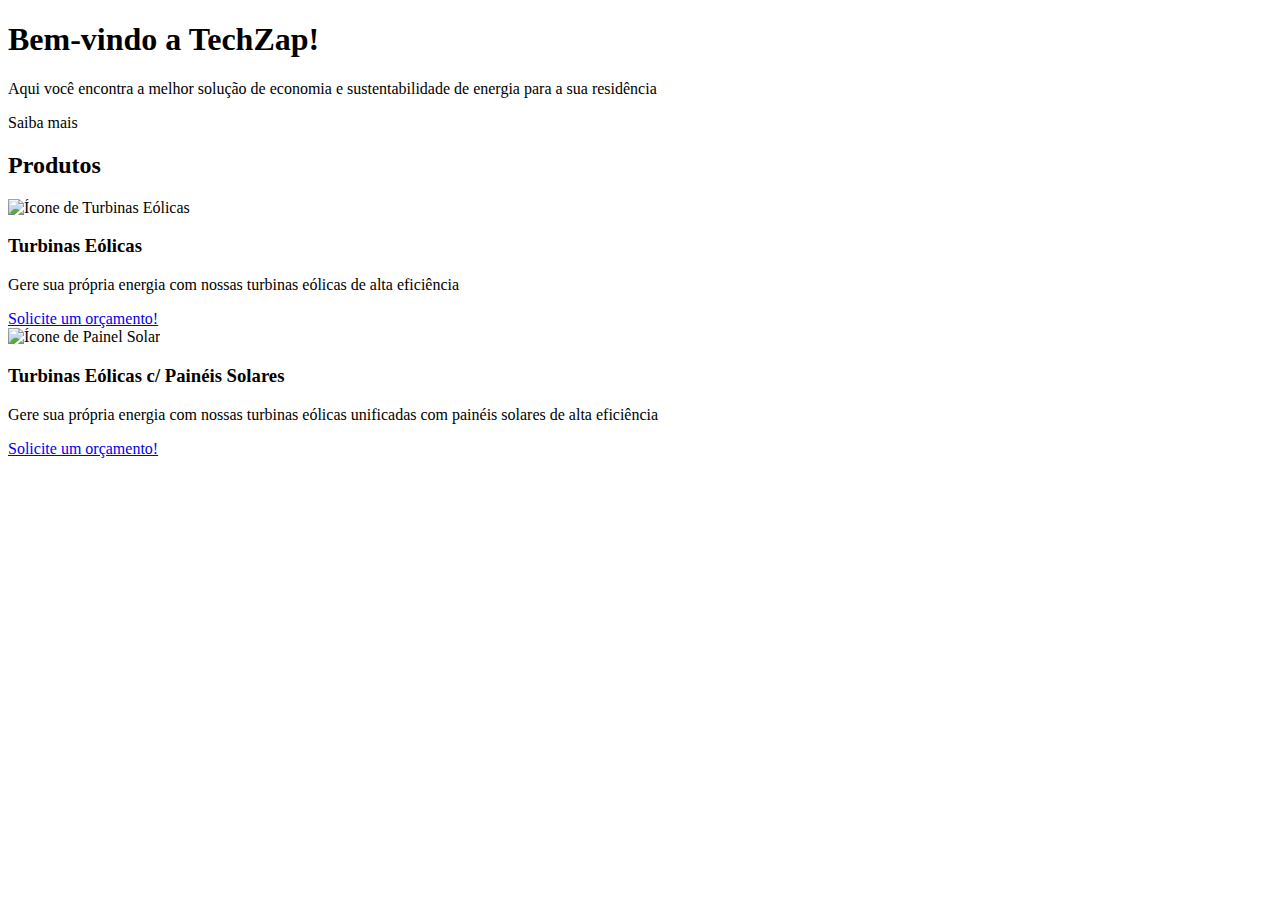
<file: src/main/resources/templates/index.html>
<!DOCTYPE html>
<html lang="en" xmlns:th="http://www.thymeleaf.org">
<head th:replace="~{layout :: page_head}"></head>
<body class="text-light">
  <header th:replace="~{layout :: header_page}"></header>

  <main>
    <div class="container my-5">
      <div class="row">
        <div class="col-12 text-center">
          <h1>Bem-vindo a TechZap!</h1>
          <p>Aqui você encontra a melhor solução de economia e sustentabilidade de energia para a sua residência</p>
          <a class="btn btn-primary" th:href="@{/about}">Saiba mais</a>
        </div>
      </div>

      <div class="row my-5">
        <div class="col-12 text-center">
          <h2>Produtos</h2>
        </div>
      </div>

      <div class="row flex justify-content-center align-items-center">
        <div class="col-md-4 mb-4">
          <div class="product-container">
            <img th:src="@{/images/turbinas/turbinas-com-helices.png}" alt="Ícone de Turbinas Eólicas" class="mb-3 product-item-image"/>
            <h3>Turbinas Eólicas</h3>
            <p>Gere sua própria energia com nossas turbinas eólicas de alta eficiência</p>
            <a href="#" class="btn btn-primary">Solicite um orçamento!</a>
          </div>
        </div>
        <div class="col-md-4 mb-4">
          <div class="product-container">
            <img th:src="@{/images/paineis-solares/painel-solar.png}" alt="Ícone de Painel Solar" class="mb-3 product-item-image"/>
            <h3>Turbinas Eólicas c/ Painéis Solares</h3>
            <p>Gere sua própria energia com nossas turbinas eólicas unificadas com painéis solares de alta eficiência</p>
            <a href="#" class="btn btn-primary">Solicite um orçamento!</a>
          </div>
        </div>
      </div>
    </div>
  </main>

  <footer th:replace="~{layout :: footer_page}"></footer>
</body>
</html>
</file>
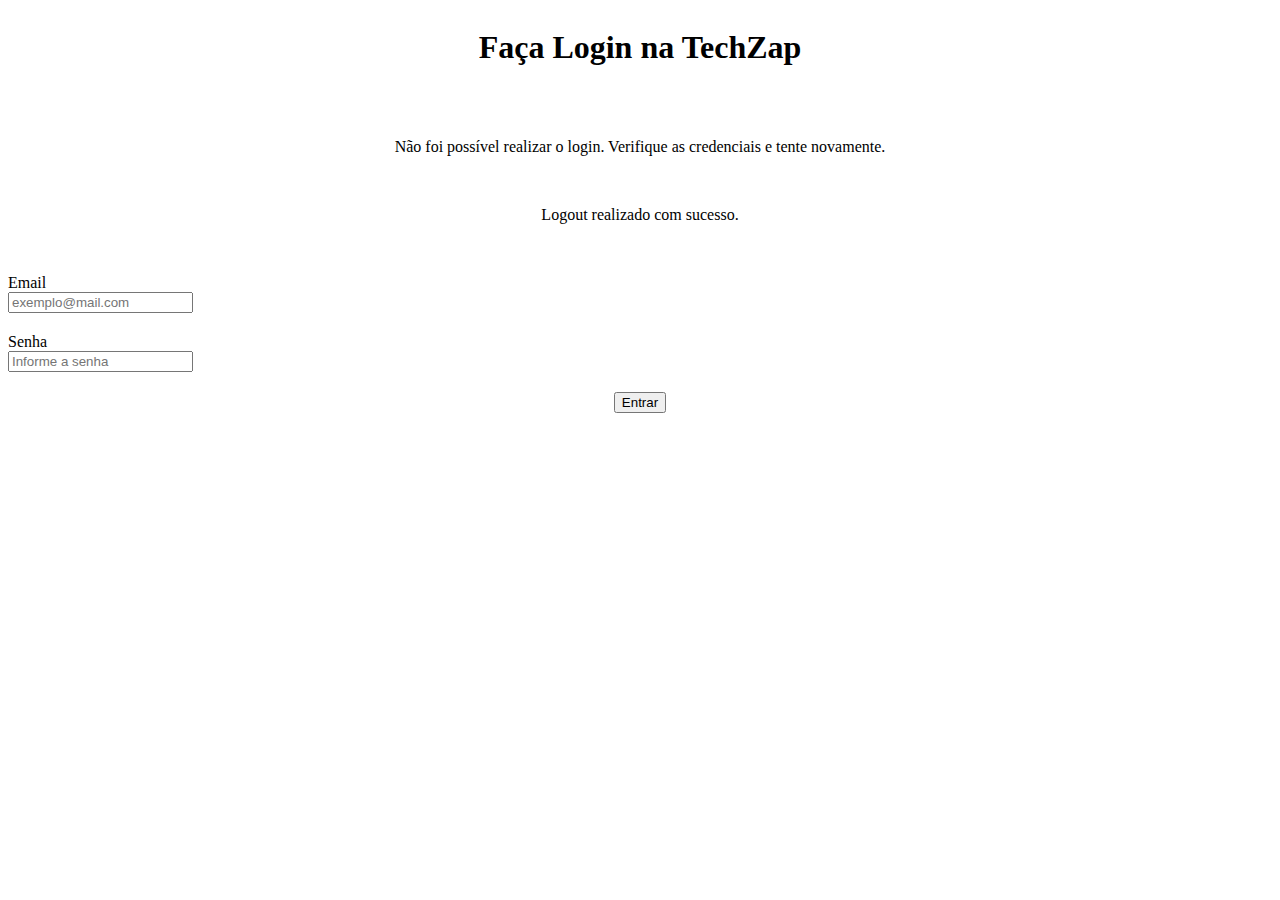
<file: src/main/resources/templates/auth/login.html>
<!DOCTYPE html>
<html lang="en" xmlns:th="http://www.thymeleaf.org">
<head th:replace="~{layout :: page_head}"></head>
<body class="text-light">
    <style>
        body{
            height: 100%;
        }
        main{
            height: 50vh;
        }

        .content-login{
            display: flex;
            flex-direction: column;
            justify-content: center;
            align-items: center;
            gap: 50px;
        }
        form{
            width: 100%;
            display: flex;
            flex-direction: column;
            justify-content: center;
            align-items: center;
            gap: 20px;
        }

        .input-box{
            width: 100%;
            display: flex;
            flex-direction: column;
            align-items: start;
        }
    </style>
    <header th:replace="~{layout :: header_page}"></header>
    <main class="container my-5">
        <div class="d-flex justify-content-center align-items-center">
            <div class="content-login w-50 col-12 text-center">
                <h1>Faça Login na TechZap</h1>

                <div class="alert alert-danger" th:if="${param.error}">
                    Não foi possível realizar o login. Verifique as credenciais e tente novamente.
                </div>

                <div class="alert alert-success" th:if="${param.logout}">
                    Logout realizado com sucesso.
                </div>

                <form th:action="@{/auth/login}" method="post">
                    <div class="input-box mb-3">
                        <label for="email" class="form-label">Email</label>
                        <input type="email" class="form-control" id="email" name="email" placeholder="exemplo@mail.com" required>
                    </div>
                    <div class="input-box mb-3">
                        <label for="password" class="form-label">Senha</label>
                        <input type="password" class="form-control" id="password" name="password" placeholder="Informe a senha" required>
                    </div>
                    <button type="submit" class="w-100 btn btn-primary">Entrar</button>
                </form>
            </div>
        </div>
    </main>
    <footer th:replace="~{layout :: footer_page}"></footer>
</body>
</html>
</file>
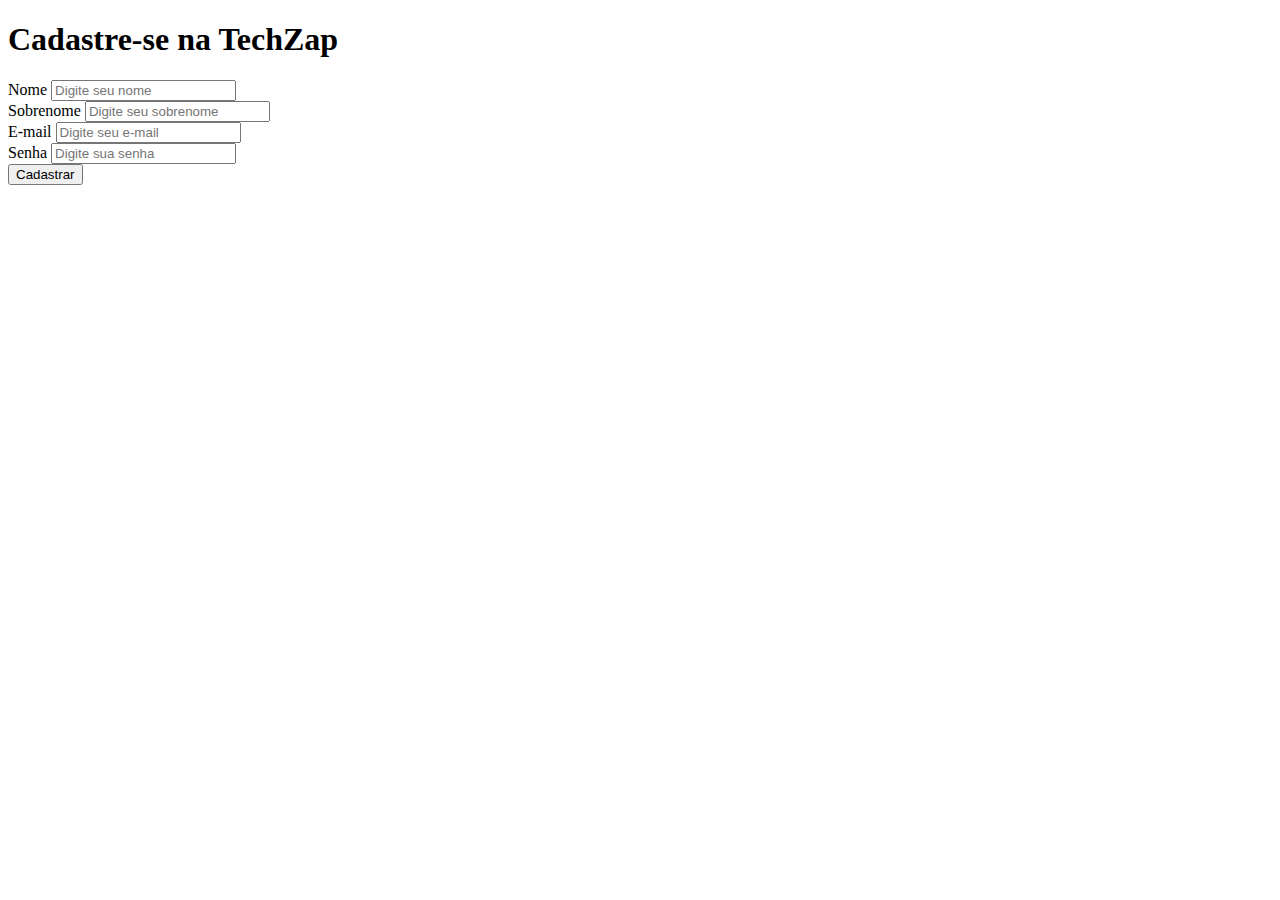
<file: src/main/resources/templates/auth/signup.html>
<!DOCTYPE html>
<html lang="en" xmlns:th="http://www.thymeleaf.org">
<head th:replace="~{layout :: page_head}"></head>
<body class="text-light">

  <header th:replace="~{layout :: header_page}"></header>

  <main>
    <div class="container my-5">
      <div class="row flex justify-content-center align-items-center">
        <div class="col-md-6">
          <h1 class="text-center mb-4">Cadastre-se na TechZap</h1>

          <div class="alert alert-success" th:if="!${#strings.isEmpty(message)}" th:text="${message}"></div>

          <form action="/user/create" th:object="${user}" method="post">
            <div class="mb-3">
              <label for="name" class="form-label">Nome</label>
              <input type="text" th:field="*{name}" class="form-control" id="name" placeholder="Digite seu nome" required>
            </div>
            <div class="mb-3">
              <label for="surname" class="form-label">Sobrenome</label>
              <input type="text" th:field="*{surname}" class="form-control" id="surname" placeholder="Digite seu sobrenome" required>
            </div>
            <div class="mb-3">
              <label for="email" class="form-label">E-mail</label>
              <input type="email" th:field="*{email}" class="form-control" id="email" placeholder="Digite seu e-mail" required>
            </div>
            <div class="mb-3">
              <label for="password" class="form-label">Senha</label>
              <input type="password" th:field="*{password}" class="form-control" id="password" placeholder="Digite sua senha" required>
            </div>
            <div class="d-grid gap-2">
              <button type="submit" class="btn btn-primary">Cadastrar</button>
            </div>
          </form>
        </div>
      </div>
    </div>
  </main>

  <footer th:replace="~{layout :: footer_page}"></footer>
</body>
</html>
</file>
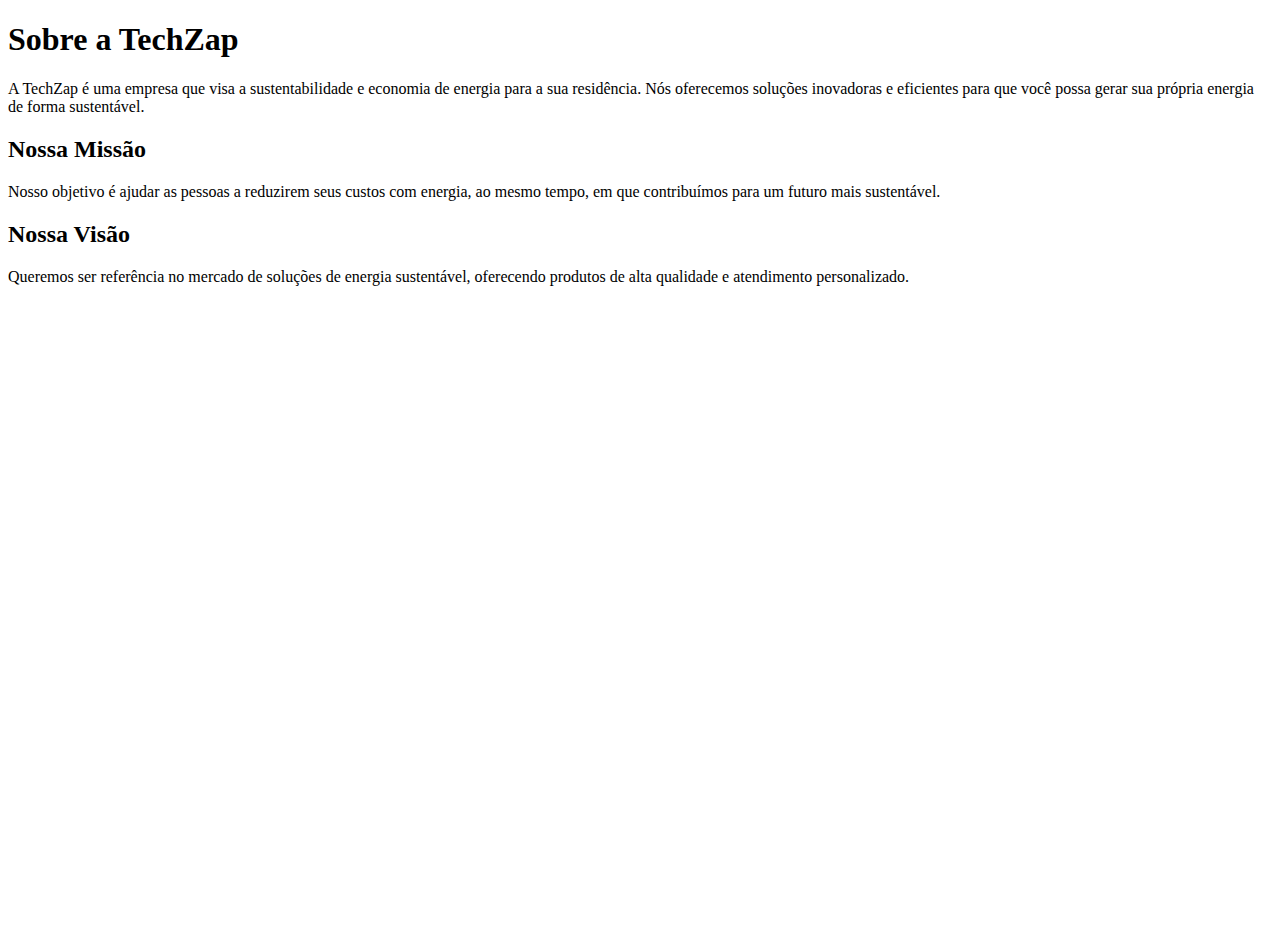
<file: src/main/resources/templates/pages/about.html>
<!DOCTYPE html>
<html lang="en" xmlns:th="http://www.thymeleaf.org">
<head th:replace="~{layout :: page_head}"></head>
<body class="text-light">
<style>
  body{
    height: 100vh;
  }

  main{
    height: 58%;
  }
</style>
<header th:replace="~{layout :: header_page}"></header>
<main>
  <div class="h-100 d-flex justify-content-center align-items-center flex-column">
    <div class="row">
      <div class="d-flex justify-content-center align-items-center flex-column text-center">
        <h1>Sobre a TechZap</h1>
        <p class="w-50">
          A TechZap é uma empresa que visa a sustentabilidade e economia de energia para a sua residência. Nós oferecemos soluções inovadoras e eficientes para que você possa gerar sua própria energia de forma sustentável.
        </p>
      </div>
    </div>

    <div class="row my-5">
      <div class="col-md-6">
        <h2>Nossa Missão</h2>
        <p>Nosso objetivo é ajudar as pessoas a reduzirem seus custos com energia, ao mesmo tempo, em que contribuímos para um futuro mais sustentável.</p>
      </div>
      <div class="col-md-6">
        <h2>Nossa Visão</h2>
        <p>Queremos ser referência no mercado de soluções de energia sustentável, oferecendo produtos de alta qualidade e atendimento personalizado.</p>
      </div>
    </div>
  </div>
</main>
<footer th:replace="~{layout :: footer_page}"></footer>
</body>
</html>
</file>
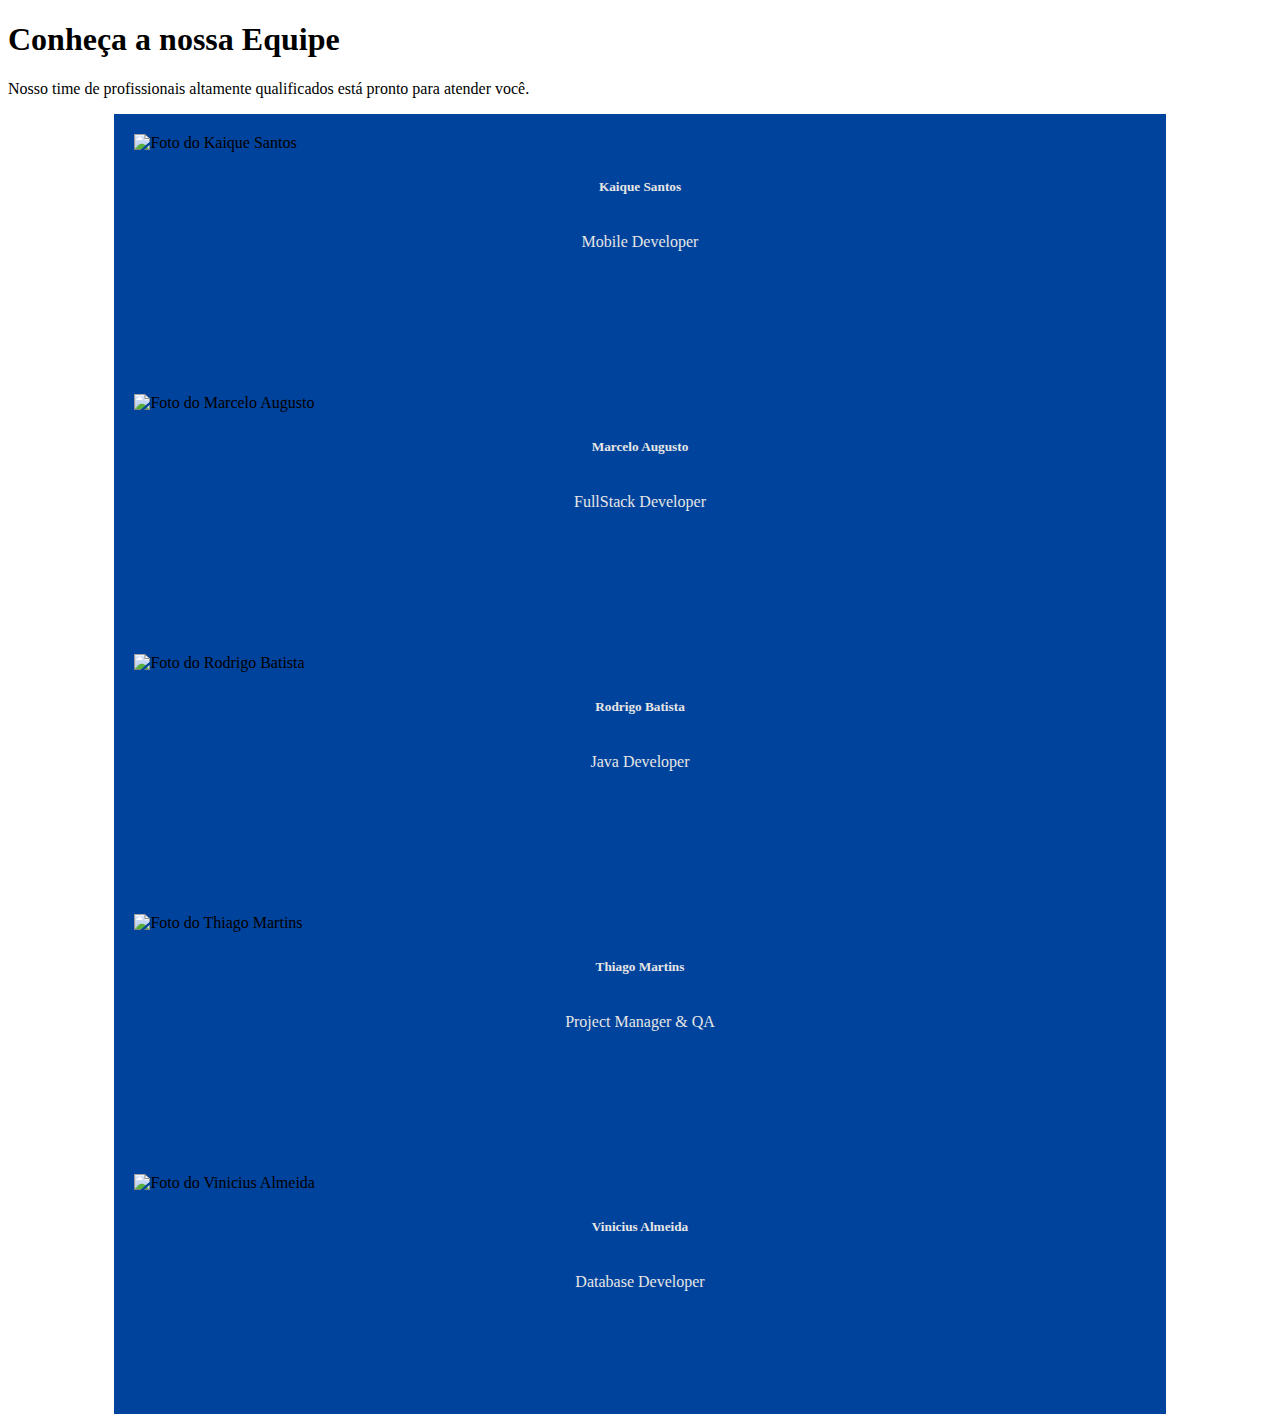
<file: src/main/resources/templates/pages/team.html>
<!DOCTYPE html>
<html lang="en" xmlns:th="http://www.thymeleaf.org">
<head th:replace="~{layout :: page_head}"></head>
<body class="text-light">
    <style>
        .card{
            width: 220px;
            min-width: 80%;
            height: 220px;

            padding: 20px;
            transition: all 0.6s;
            background-color: #00439C;
        }

        .card:hover{
            transform: scale(1.1);
        }

        .card-content{
            display: flex;
            justify-content: center;
            align-items: center;
        }

        .card-img-top{
            height: 100px;
            width: 100px;
            object-fit: cover;
        }

        .card-body{
            display: flex;
            flex-direction: column;
            justify-content: center;
            align-items: center;
            color: #E6E6E6;
            padding: 5px;
        }
    </style>
    <header th:replace="~{layout :: header_page}"></header>
    <main>
        <div class="container my-5">
            <div class="row">
                <div class="col-12 text-center">
                    <h1>Conheça a nossa Equipe</h1>
                    <p>Nosso time de profissionais altamente qualificados está pronto para atender você.</p>
                </div>
            </div>
            <div class="row my-5 flex justify-content-center align-items-center">
                <div class="col-md-4 mb-4 card-content">
                    <div class="card flex justify-content-center align-items-center">
                        <a th:href="@{https://www.linkedin.com/in/kaique-santos-64329a206}" th:target="_blank">
                            <img th:src="@{/images/team/kaiquesantos.png}" class="card-img-top" alt="Foto do Kaique Santos">
                        </a>
                        <div class="card-body">
                            <h5 class="card-title">Kaique Santos</h5>
                            <p class="card-text">Mobile Developer</p>
                        </div>
                    </div>
                </div>
                <div class="col-md-4 mb-4 card-content">
                    <div class="card flex justify-content-center align-items-center">
                        <a th:href="@{https://www.linkedin.com/in/marceloamellopaixao}" th:target="_blank">
                            <img th:src="@{/images/team/marceloamellopaixao.png}" class="card-img-top" alt="Foto do Marcelo Augusto">
                        </a>
                        <div class="card-body">
                            <h5 class="card-title">Marcelo Augusto</h5>
                            <p class="card-text">FullStack Developer</p>
                        </div>
                    </div>
                </div>
                <div class="col-md-4 mb-4 card-content">
                    <div class="card flex justify-content-center align-items-center">
                        <a th:href="@{https://www.linkedin.com/in/rodrigo-freire-batista}" th:target="_blank">
                            <img th:src="@{/images/team/rodrigobatista.png}" class="card-img-top" alt="Foto do Rodrigo Batista">
                        </a>
                        <div class="card-body">
                            <h5 class="card-title">Rodrigo Batista</h5>
                            <p class="card-text">Java Developer</p>
                        </div>
                    </div>
                </div>
                <div class="col-md-4 mb-4 card-content">
                    <div class="card flex justify-content-center align-items-center">
                        <a th:href="@{https://www.linkedin.com/in/thiago-martins-564b2b189}" th:target="_blank">
                            <img th:src="@{/images/team/thiagomartins.png}" class="card-img-top" alt="Foto do Thiago Martins">
                        </a>
                        <div class="card-body">
                            <h5 class="card-title">Thiago Martins</h5>
                            <p class="card-text">Project Manager & QA</p>
                        </div>
                    </div>
                </div>
                <div class="col-md-4 mb-4 card-content">
                    <div class="card flex justify-content-center align-items-center">
                        <a th:href="@{https://www.linkedin.com/in/vinicius-oliveira-de-almeida-490864217}" th:target="_blank">
                            <img th:src="@{/images/team/vinioalmeida.png}" class="card-img-top" alt="Foto do Vinicius Almeida">
                        </a>
                        <div class="card-body">
                            <h5 class="card-title">Vinicius Almeida</h5>
                            <p class="card-text">Database Developer</p>
                        </div>
                    </div>
                </div>
            </div>
        </div>
    </main>
    <footer th:replace="~{layout :: footer_page}"></footer>
</body>
</html>
</file>
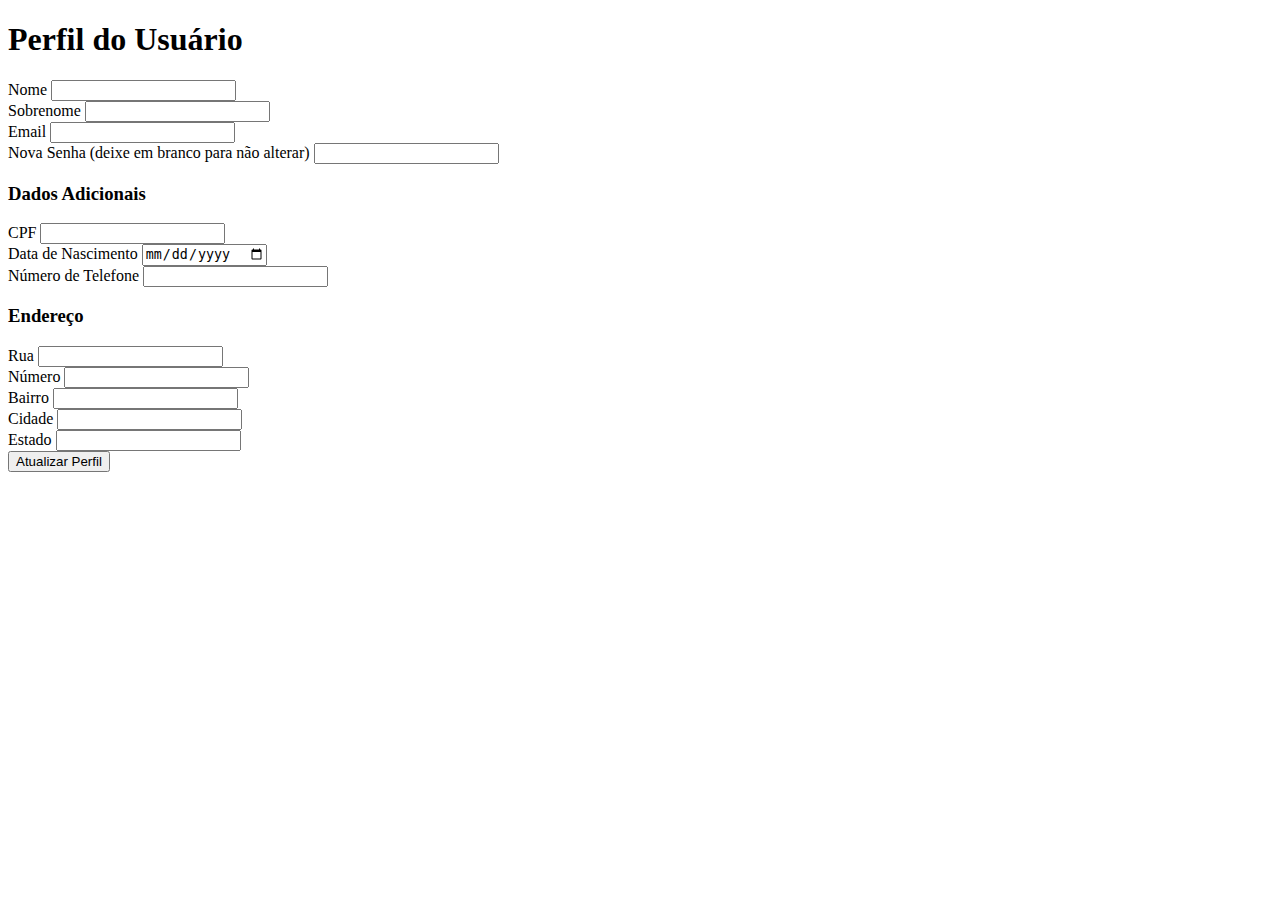
<file: src/main/resources/templates/user/profile.html>
<!DOCTYPE html>
<html lang="en" xmlns:th="http://www.thymeleaf.org">
<head th:replace="~{layout :: page_head}"></head>
<body>
<header th:replace="~{layout :: header_page}"></header>
<main>
    <div class="container my-5">
        <h1 class="text-center">Perfil do Usuário</h1>
        <form th:action="@{/user/profile/update}" method="post">
            <input type="hidden" name="id" th:value="${user.id}" />
            <div class="row my-4">
                <div class="col-md-6">
                    <label for="firstName" class="form-label">Nome</label>
                    <input type="text" class="form-control" id="firstName" name="firstName" th:value="${user.firstName}" required>
                </div>
                <div class="col-md-6">
                    <label for="lastName" class="form-label">Sobrenome</label>
                    <input type="text" class="form-control" id="lastName" name="lastName" th:value="${user.lastName}" required>
                </div>
            </div>
            <div class="mb-3">
                <label for="email" class="form-label">Email</label>
                <input type="email" class="form-control" id="email" name="email" th:value="${user.email}" required>
            </div>
            <div class="mb-3">
                <label for="password" class="form-label">Nova Senha (deixe em branco para não alterar)</label>
                <input type="password" class="form-control" id="password" name="password">
            </div>

            <h3>Dados Adicionais</h3>
            <div class="mb-3">
                <label for="cpf" class="form-label">CPF</label>
                <input type="text" class="form-control" id="cpf" name="cpf" th:value="${user.cpf}" required>
            </div>
            <div class="mb-3">
                <label for="birthDate" class="form-label">Data de Nascimento</label>
                <input type="date" class="form-control" id="birthDate" name="birthDate" th:value="${#dates.format(user.birthDate, 'yyyy-MM-dd')}" required>
            </div>
            <div class="mb-3">
                <label for="phone" class="form-label">Número de Telefone</label>
                <input type="tel" class="form-control" id="phone" name="phone" th:value="${user.phone}" required>
            </div>

            <h3>Endereço</h3>
            <div class="mb-3">
                <label for="street" class="form-label">Rua</label>
                <input type="text" class="form-control" id="street" name="street" th:value="${user.address.street}" required>
            </div>
            <div class="row mb-3">
                <div class="col-md-6">
                    <label for="number" class="form-label">Número</label>
                    <input type="text" class="form-control" id="number" name="number" th:value="${user.address.number}" required>
                </div>
                <div class="col-md-6">
                    <label for="neighborhood" class="form-label">Bairro</label>
                    <input type="text" class="form-control" id="neighborhood" name="neighborhood" th:value="${user.address.neighborhood}" required>
                </div>
            </div>
            <div class="row mb-3">
                <div class="col-md-6">
                    <label for="city" class="form-label">Cidade</label>
                    <input type="text" class="form-control" id="city" name="city" th:value="${user.address.city}" required>
                </div>
                <div class="col-md-6">
                    <label for="state" class="form-label">Estado</label>
                    <input type="text" class="form-control" id="state" name="state" th:value="${user.address.state}" required>
                </div>
            </div>

            <button type="submit" class="btn btn-primary">Atualizar Perfil</button>
        </form>
    </div>
</main>
<footer th:replace="~{layout :: footer_page}"></footer>
</body>
</html>
</file>
